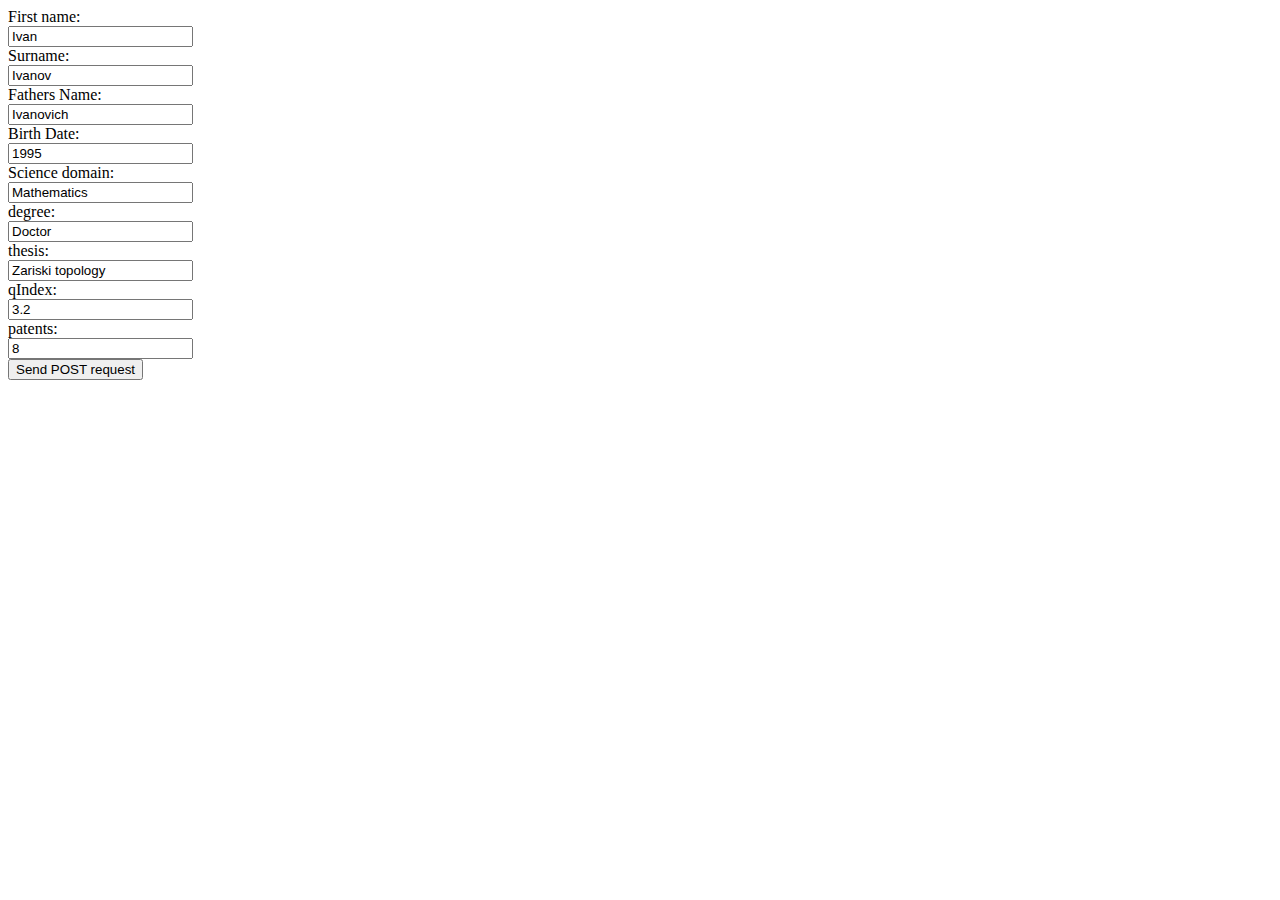
<file: courses/prog_base_2/tasks/server/input.html>
<html>
<head>
</head>
<body>
<form action="http://127.0.0.1:5000/scientists" method="POST">
	First name:<br>
	<input type="text" name="firstName" value='Ivan'><br>
	Surname:<br>
	<input type="text" name="surname" value='Ivanov'><br>
	Fathers Name:<br>
	<input type="text" name="fathersName" value="Ivanovich"><br>
	Birth Date:<br>
	<input type="text" name="birthDate" value="1995"><br>
	Science domain:<br>
	<input type="text" name="domain" value="Mathematics"><br>
	degree:<br>
	<input type="text" name="degree" value="Doctor"><br>
	thesis:<br>
	<input type="text" name="thesis" value="Zariski topology"><br>
	qIndex:<br>
	<input type="text" name="qIndex" value="3.2"><br>
	patents:<br>
	<input type="text" name="patents" value="8"><br>
	<input type="submit" value='Send POST request' />
</form>
</body>
</html>
</file>
